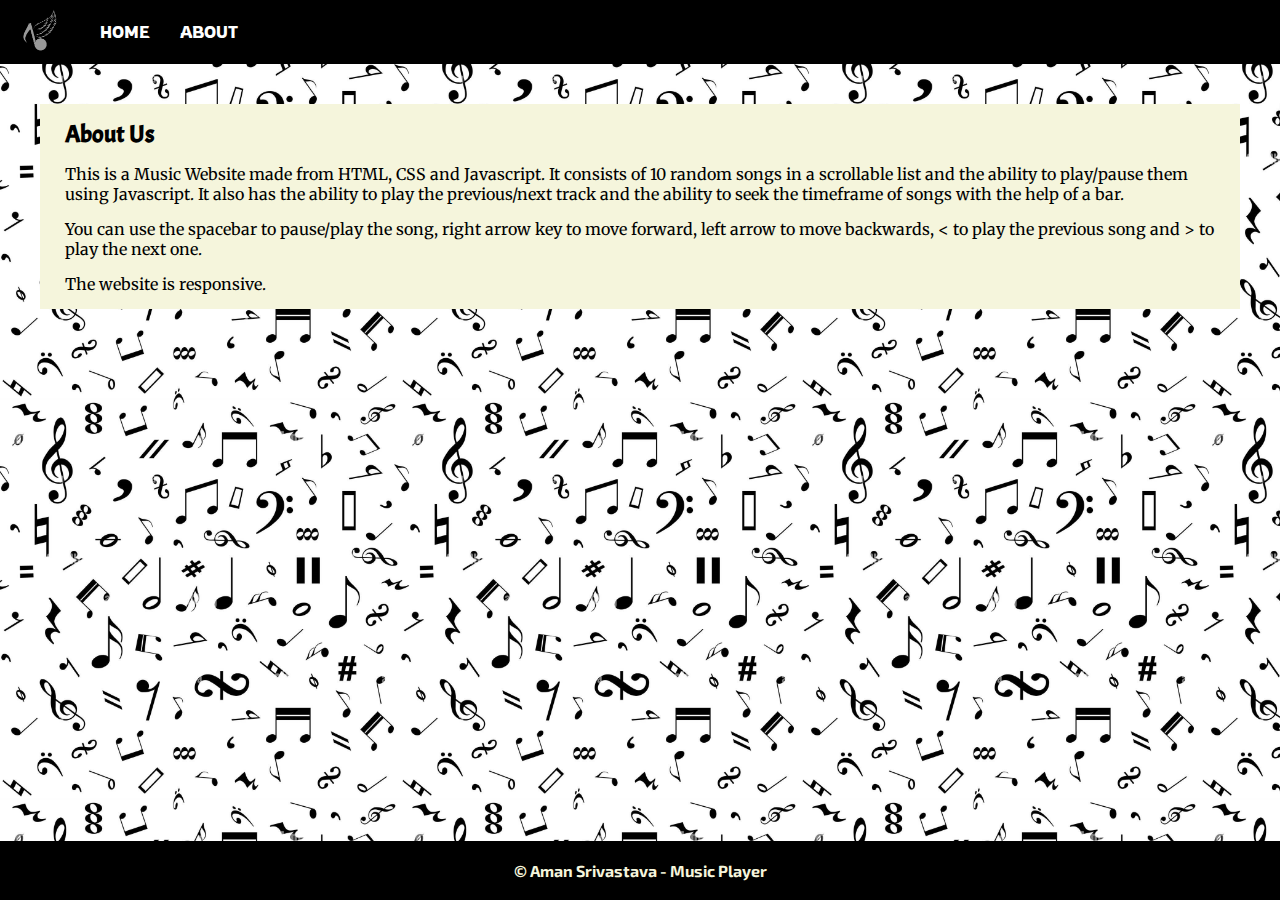
<file: about.html>
<!DOCTYPE html>
<html lang="en">
  <head>
    <meta charset="UTF-8" />
    <meta http-equiv="X-UA-Compatible" content="IE=edge" />
    <meta name="viewport" content="width=device-width, initial-scale=1.0" />
    <title>Music Player</title>
    <link rel="stylesheet" href="styles.css" />
    <link
      rel="apple-touch-icon"
      sizes="180x180"
      href="favicon/apple-touch-icon.png"
    />
    <link
      rel="icon"
      type="image/png"
      sizes="32x32"
      href="favicon/favicon-32x32.png"
    />
    <link
      rel="icon"
      type="image/png"
      sizes="16x16"
      href="favicon/favicon-16x16.png"
    />
    <link rel="manifest" href="favicon/site.webmanifest" />
  </head>
  <body>
    <nav>
      <ul>
        <li class="logo"><img src="images/logo.png" alt="MUSIC" /></li>
        <li class="navhead"><a href="index.html">HOME</a></li>
        <li class="navhead"><a href="about.html">ABOUT</a></li>
      </ul>
    </nav>
    <div class="bgcolor">
      <h2>About Us</h2>
      <p>
        This is a Music Website made from HTML, CSS and Javascript. It consists
        of 10 random songs in a scrollable list and the ability to play/pause
        them using Javascript. It also has the ability to play the previous/next
        track and the ability to seek the timeframe of songs with the help of a
        bar.
      </p>
      <p>
        You can use the spacebar to pause/play the song, right arrow key to move
        forward, left arrow to move backwards, &lt; to play the previous song
        and &gt; to play the next one.
      </p>
      <p>The website is responsive.</p>
    </div>
    <footer class="bold">&copy; Aman Srivastava - Music Player</footer>
  </body>
</html>
</file>
<file: styles.css>
@import url("https://fonts.googleapis.com/css2?family=Acme&family=Caveat:wght@700&family=Exo+2:wght@300&family=Merriweather&family=Permanent+Marker&family=Rowdies&display=swap");
:root {
  --font1: "Acme", sans-serif;
  --font2: "Exo 2", sans-serif;
  --font3: "Merriweather", serif;
  --font4: "Rowdies", cursive;
}
::-webkit-scrollbar {
  width: 10px;
}
::-webkit-scrollbar-track {
  background: #053a5f;
  border-radius: 10px;
}
::-webkit-scrollbar-thumb {
  background: #707070;
  border-radius: 10px;
}
::-webkit-scrollbar-thumb:hover {
  background: #3e3e3e;
  border-radius: 10px;
}
* {
  margin: 0;
  padding: 0;
  box-sizing: border-box;
}
body {
  background-image: url("images/vacant.jpg");
  background-size: 400px 400px;
  background-repeat: repeat;
}
nav {
  font-family: var(--font4);
  background-color: rgb(0, 0, 0);
}
nav ul {
  display: flex;
  list-style-type: none;
}
.navhead {
  padding: 22px 10px;
}
.navhead:hover {
  padding: 21px 10px 23px 10px;
}
.navhead a {
  color: white;
  padding: 21px 5px 20px 5px;
  text-decoration: none;
}
.navhead a:hover {
  border-bottom: 3px solid white;
}
.logo img {
  width: 50px;
  height: 50px;
  margin: 5px 20px 0 15px;
  filter: invert();
}
.back {
  padding: 35px 50px;
  background-image: url(images/backimg.jpg);
  width: 100%;
}
section {
  display: flex;
}
.list {
  width: 55vw;
  height: 53.2vh;
  overflow-y: scroll;
}
.item {
  display: flex;
  background-color: none;
  color: rgb(200, 200, 200);
  font-family: var(--font2);
  width: 90%;
  margin: 0px 0px 20px 2px;
  padding: 0 0 5px 5px;
  align-items: center;
  justify-content: space-between;
  font-size: 16px;
  border-bottom: 1px solid rgb(200, 200, 200);
  border-left: 1px solid rgb(200, 200, 200);
}
.item:hover {
  border-bottom: 2px solid white;
  border-left: 2px solid white;
  color: white;
  padding: 0 0 3.8px 3.8px;
  font-weight: bold;
}
.name {
  padding-right: 18px;
}
.fa-pause {
  margin-right: 2px;
}
h3 {
  color: rgb(255, 255, 255);
  font-family: var(--font1);
  letter-spacing: 0.8px;
  word-spacing: 4px;
  margin-bottom: 25px;
}
.imgplaypause {
  width: 28vw;
  height: 50vh;
  margin: 10px 0 0 80px;
}
img {
  width: 100%;
  height: 100%;
  opacity: 0.6;
  border-radius: 20px;
  filter: grayscale(100%);
}
.play i {
  padding-right: 10px;
  cursor: pointer;
}
footer {
  background-color: rgb(0, 0, 0);
  position: absolute;
  width: 100%;
  bottom: 0;
  display: flex;
  flex-direction: column;
  justify-content: center;
}
#bar {
  width: 90vw;
  cursor: pointer;
}
.playcontainer {
  display: flex;
  width: 100%;
  color: rgb(255, 255, 255);
  font-family: var(--font1);
  background-color: rgb(0, 0, 0);
  padding: 0 5vw;
}
#currentsong {
  width: 38%;
  padding-top: 37.5px;
}
.icons {
  display: flex;
  width: 24%;
  margin: 15px 0;
  justify-content: center;
}
.icons i {
  cursor: pointer;
  padding: 0px 7.5px;
}
#audioplaybacktime {
  display: flex;
  width: 38%;
  justify-content: right;
  padding-top: 37.5px;
}
input[type="range"] {
  -webkit-appearance: none;
  appearance: none;
  background: transparent;
  cursor: pointer;
  margin: 5px auto 25px auto;
  width: 90vw;
}
input[type="range"]:focus {
  outline: none;
}
input[type="range"]::-webkit-slider-runnable-track {
  background-color: #053a5f;
  height: 7.7px;
}
input[type="range"]::-webkit-slider-thumb {
  -webkit-appearance: none;
  appearance: none;
  margin-top: -3px;
  background-color: #707070;
  height: 14px;
  width: 8px;
}
.bgcolor {
  background-color: rgb(245, 245, 220);
  margin: 40px;
  padding: 15px 25px;
}
h2 {
  margin-bottom: 10px;
  font-family: var(--font1);
}
p {
  margin-top: 15px;
  font-family: var(--font3);
}
.bold {
  position: absolute;
  bottom: 0;
  display: flex;
  justify-content: center;
  align-items: center;
  width: 100%;
  font-family: var(--font2);
  font-weight: bold;
  color: rgb(245, 245, 220);
  background-color: black;
  padding: 20px 0;
}

/* responsive */
@media only screen and (max-width: 1100px) {
  .imgplaypause {
    width: 250px;
    height: 40vh;
    margin: 10px 0 0 40px;
  }
}
@media only screen and (max-width: 900px) {
  .imgplaypause {
    display: none;
  }
  .list {
    width: 100%;
  }
}
@media only screen and (max-width: 600px) {
  h3 {
    text-align: center;
  }
  .back {
    padding: 35px 25px;
  }
  .item {
    width: 97%;
  }
}
</file>
